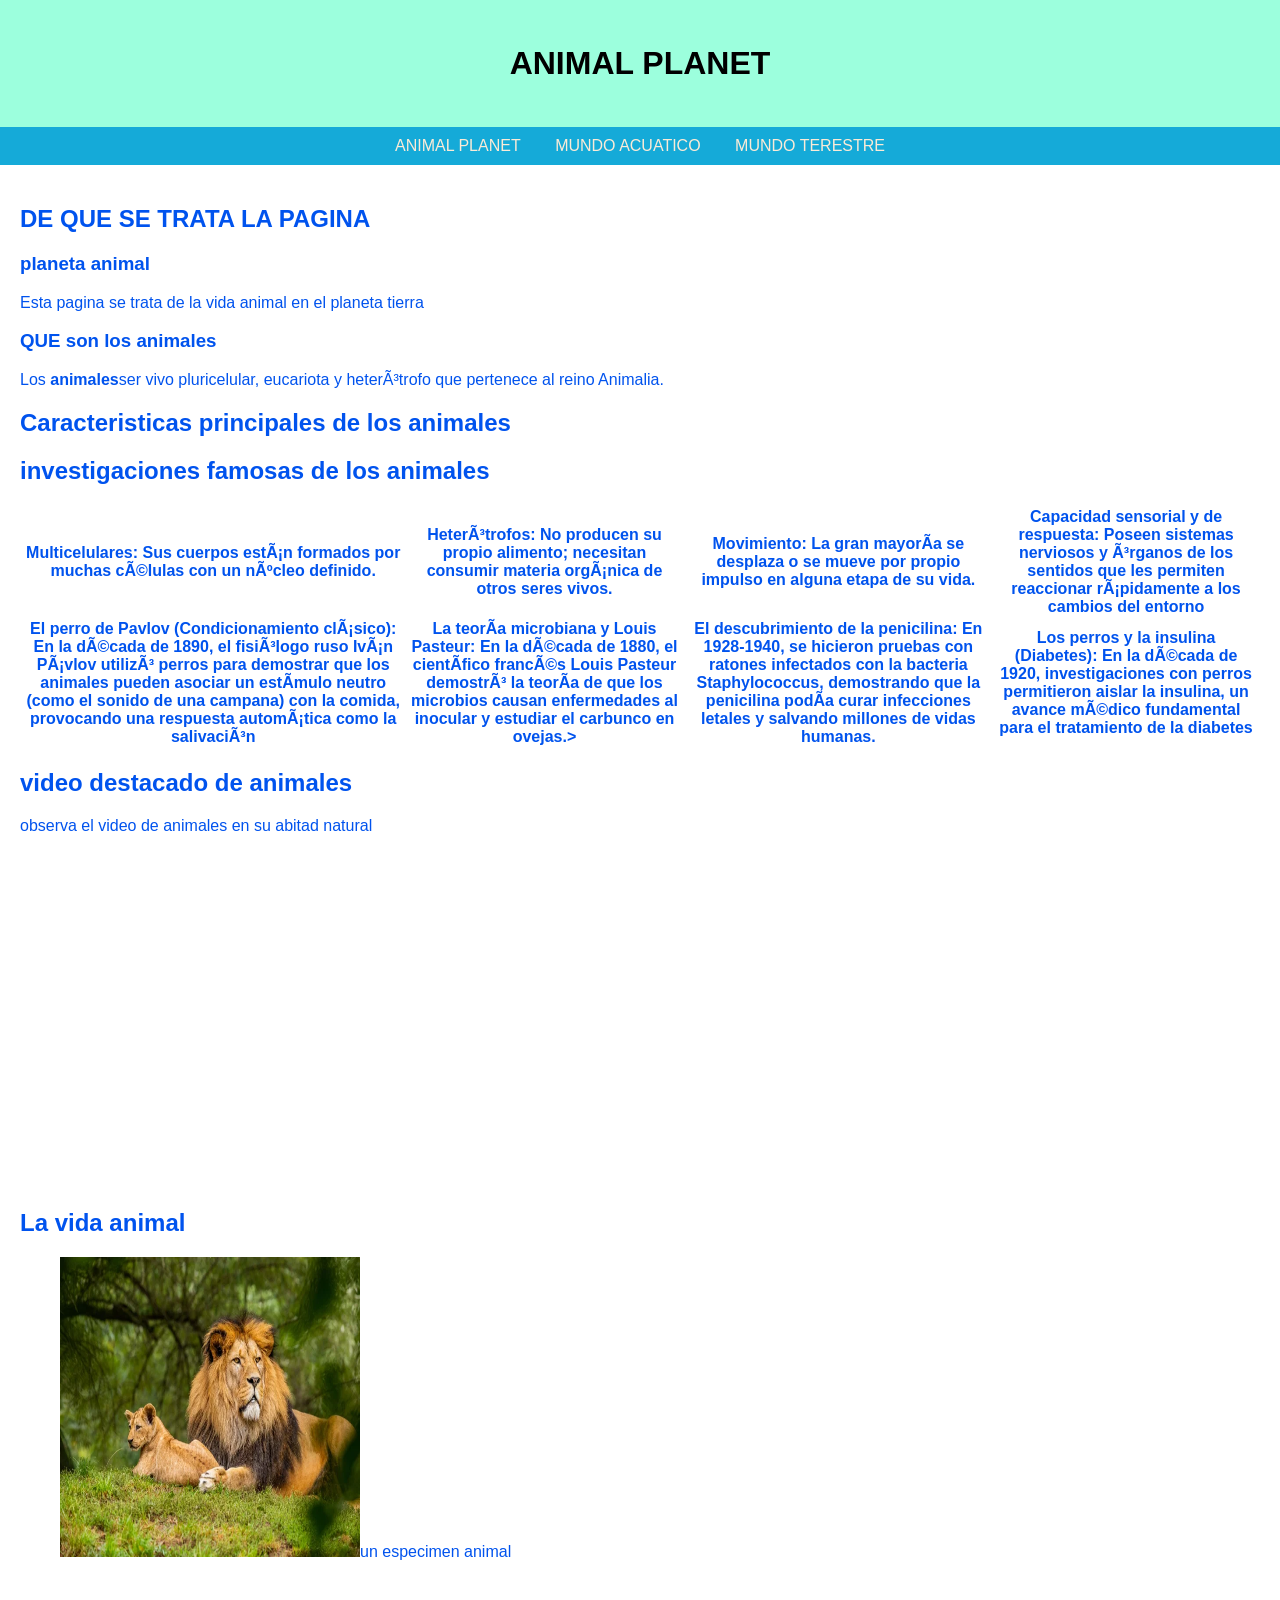
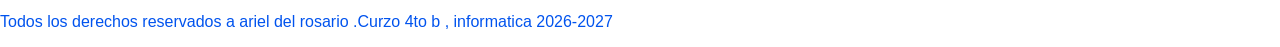
<file: index.html>
<!DOCTYPE html>
<html lang="en">
<head>
    <met<!a charset="UTF-8">
    <meta http-equiv="X-UA-Compatible" content="IE=edge">
    <meta name="viewport" content="width=device-width, initial-scale=1.0">
    <title>MUNDO ANIMAL</title>
    <link rel="stylesheet" href="estilos.css">
</head>
<body>
     
 <!--Encabezado de la pagina-->
 <header>
     <h1> ANIMAL PLANET </h1>
</header>

<nav>
    <ul>
        <li><a href="index.html">ANIMAL PLANET</a></li>
        <li><a href="pag.html">MUNDO ACUATICO</a></li>
        <li><a href="pag2.html">MUNDO TERESTRE</a></li>
    </ul>

</nav>

<!--Contenedor principal Seccion de contenido y aside-->

<div class="contenedor">

<!--Seccion principal ( Lado izquierdo)-->
<section>
<h2>DE QUE SE TRATA LA PAGINA</h2>

<article>
<h3> planeta animal </h3>
<p>Esta pagina se trata de la vida animal en el planeta tierra </p>
</article> 

<article>

    <h3>QUE son los animales  </h3>
    <p>Los <b>animales</b>ser vivo pluricelular, eucariota y heterótrofo que pertenece al reino Animalia. </p>
    
</article>

<h2>Caracteristicas principales de los animales  </h2>

<table>
   <tr> 
         <th> Multicelulares: Sus cuerpos están formados por muchas células con un núcleo definido. </th>
         <th> Heterótrofos: No producen su propio alimento; necesitan consumir materia orgánica de otros seres vivos.</th>
         <th>Movimiento: La gran mayoría se desplaza o se mueve por propio impulso en alguna etapa de su vida. </th>
         <th>Capacidad sensorial y de respuesta: Poseen sistemas nerviosos y órganos de los sentidos que les permiten reaccionar rápidamente a los cambios del entorno</th>
   </tr>

<h2>investigaciones famosas de los animales </h2>

 <tr>
   
   <th>El perro de Pavlov (Condicionamiento clásico): En la década de 1890, el fisiólogo ruso Iván Pávlov utilizó perros para demostrar que los animales pueden asociar un estímulo neutro (como el sonido de una campana) con la comida, provocando una respuesta automática como la salivación</th>
   <th>La teoría microbiana y Louis Pasteur: En la década de 1880, el científico francés Louis Pasteur demostró la teoría de que los microbios causan enfermedades al inocular y estudiar el carbunco en ovejas.></th>
   <th>El descubrimiento de la penicilina: En 1928-1940, se hicieron pruebas con ratones infectados con la bacteria Staphylococcus, demostrando que la penicilina podía curar infecciones letales y salvando millones de vidas humanas. </th>
   <th>Los perros y la insulina (Diabetes): En la década de 1920, investigaciones con perros permitieron aislar la insulina, un avance médico fundamental para el tratamiento de la diabetes</th>

   </tr>

 </table>
 <h2> video destacado de animales</h2>
 <p> observa el video de animales en su abitad natural</p>
 
 <iframe width="560" height="315" src="https://www.youtube.com/embed/Y7dhsTy0PoM?si=eVoM2BiAKLGqTBDp" title="YouTube video player" frameborder="0" allow="accelerometer; autoplay; clipboard-write; encrypted-media; gyroscope; picture-in-picture; web-share" referrerpolicy="strict-origin-when-cross-origin" allowfullscreen></iframe>

</section>


<!--Aside (Columna lateral)-->
<aside>
<h2> La vida animal </h2>
<figure>
<img src="leon-animal-salvaje-ok.webp"alt="imagen de un leon " width="300" height="300"
<figcaption>un especimen animal </figcaption>
</figure>

 
</aside>
</div>
<!--pie de pagina-->
<p>Todos los derechos reservados a ariel del rosario .Curzo 4to b , informatica 2026-2027</p>
<footer>
</footer>
     
</body>
</html>
</file>
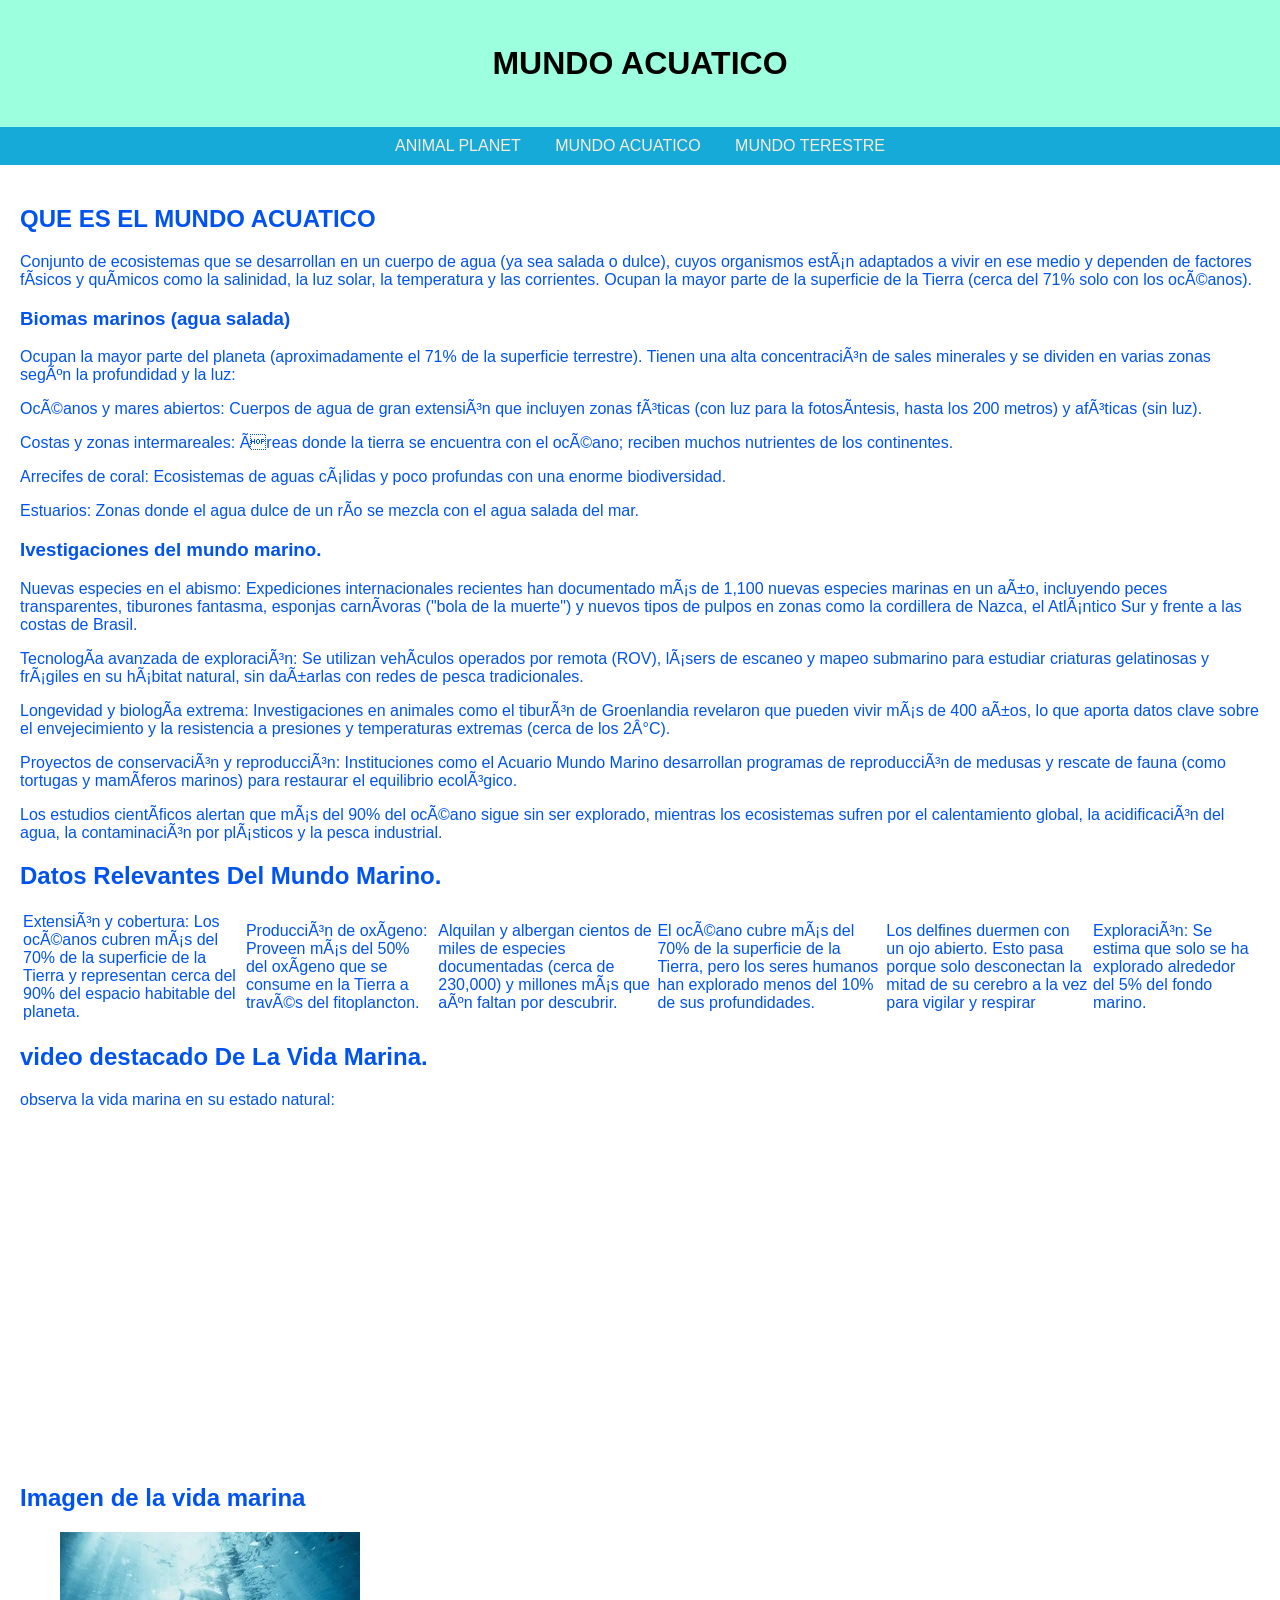
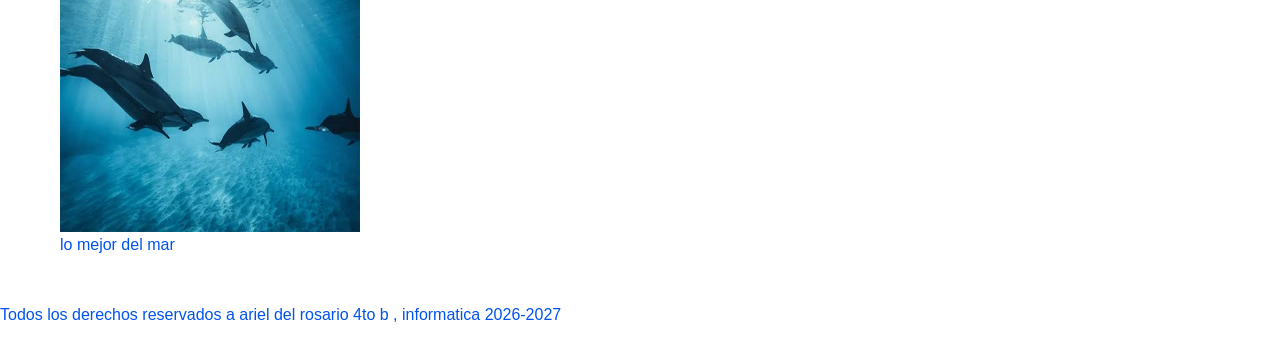
<file: pag.html>
<!DOCTYPE html>
<html lang="en">
<head>
    <met<!a charset="UTF-8">
    <meta http-equiv="X-UA-Compatible" content="IE=edge">
    <meta name="viewport" content="width=device-width, initial-scale=1.0">
    <title>MUNDO ANIMAL </title>
    <link rel="stylesheet" href="estilos.css">
</head>
<body>
     
 <!--Encabezado de la pagina-->
 <header>
     <h1>MUNDO ACUATICO </h1>
</header>

<nav>
    <ul>
        <li><a href="index.html">ANIMAL PLANET</a></li>
        <li><a href="pag.html">MUNDO ACUATICO</a></li>
        <li><a href="pag2.html">MUNDO TERESTRE</a></li>
    </ul>

</nav>

<!--Contenedor principal Seccion de contenido y aside-->

<div class="contenedor">

<!--Seccion principal ( Lado izquierdo)-->
<section>
<h2>QUE ES EL MUNDO ACUATICO </h2>

<article>
      <p>Conjunto de ecosistemas que se desarrollan en un cuerpo de agua (ya sea salada o dulce), cuyos organismos están adaptados a vivir en ese medio y dependen de factores físicos y químicos como la salinidad, la luz solar, la temperatura y las corrientes. Ocupan la mayor parte de la superficie de la Tierra (cerca del 71% solo con los océanos).</p>
      
       <h3> Biomas marinos (agua salada)</h3>
        
        <p>Ocupan la mayor parte del planeta (aproximadamente el 71% de la superficie terrestre). Tienen una alta concentración de sales minerales y se dividen en varias zonas según la profundidad y la luz:</p>
        <p>Océanos y mares abiertos: Cuerpos de agua de gran extensión que incluyen zonas fóticas (con luz para la fotosíntesis, hasta los 200 metros) y afóticas (sin luz).</p>
        <p>Costas y zonas intermareales: Áreas donde la tierra se encuentra con el océano; reciben muchos nutrientes de los continentes.</p>
        <p> Arrecifes de coral: Ecosistemas de aguas cálidas y poco profundas con una enorme biodiversidad.</p>
        <p>Estuarios: Zonas donde el agua dulce de un río se mezcla con el agua salada del mar.</p>
    
</article> 

<article>

    <h3>Ivestigaciones  del mundo marino. </h3>
    <p>Nuevas especies en el abismo: Expediciones internacionales recientes han documentado más de 1,100 nuevas especies marinas en un año, incluyendo peces transparentes, tiburones fantasma, esponjas carnívoras ("bola de la muerte") y nuevos tipos de pulpos en zonas como la cordillera de Nazca, el Atlántico Sur y frente a las costas de Brasil.</p>
    <p>Tecnología avanzada de exploración: Se utilizan vehículos operados por remota (ROV), lásers de escaneo y mapeo submarino para estudiar criaturas gelatinosas y frágiles en su hábitat natural, sin dañarlas con redes de pesca tradicionales.</p>
    <p>Longevidad y biología extrema: Investigaciones en animales como el tiburón de Groenlandia revelaron que pueden vivir más de 400 años, lo que aporta datos clave sobre el envejecimiento y la resistencia a presiones y temperaturas extremas (cerca de los 2°C).</p>
    <p>Proyectos de conservación y reproducción: Instituciones como el Acuario Mundo Marino desarrollan programas de reproducción de medusas y rescate de fauna (como tortugas y mamíferos marinos) para restaurar el equilibrio ecológico.</p>
    <p> Los estudios científicos alertan que más del 90% del océano sigue sin ser explorado, mientras los ecosistemas sufren por el calentamiento global, la acidificación del agua, la contaminación por plásticos y la pesca industrial.</p>

</article>

<h2>Datos Relevantes Del Mundo Marino. </h2>

<table>
   <tr> 
       <td>Extensión y cobertura: Los océanos cubren más del 70% de la superficie de la Tierra y representan cerca del 90% del espacio habitable del planeta.</td> 
       <td>Producción de oxígeno: Proveen más del 50% del oxígeno que se consume en la Tierra a través del fitoplancton.</td>
       <td> Alquilan y albergan cientos de miles de especies documentadas (cerca de 230,000) y millones más que aún faltan por descubrir.</td>
       <td>El océano cubre más del 70% de la superficie de la Tierra, pero los seres humanos han explorado menos del 10% de sus profundidades. </td>
       <td>Los delfines duermen con un ojo abierto. Esto pasa porque solo desconectan la mitad de su cerebro a la vez para vigilar y respirar</td>
       <td>Exploración: Se estima que solo se ha explorado alrededor del 5% del fondo marino.</td>
   
    </tr>

 </table>
 <h2> video destacado De La Vida Marina.</h2>
 <p> observa la vida marina en su estado natural: </p>
 <iframe width="560" height="315" src="https://www.youtube.com/embed/wCHi8B2WK-8?si=YW_BtsJ0Tpjo5v19" title="YouTube video player" frameborder="0" allow="accelerometer; autoplay; clipboard-write; encrypted-media; gyroscope; picture-in-picture; web-share" referrerpolicy="strict-origin-when-cross-origin" allowfullscreen></iframe>
 
  
  </form>

</section>


<!--Aside (Columna lateral)-->
<aside>
<h2> Imagen de la vida marina </h2>
<figure>
<img src="images.jpg" alt="vida marina estado natural"width="300"height="300">
<figcaption> lo mejor del mar </figcaption>
</figure>

 

</aside>
</div>
<!--pie de pagina-->
<footer>
   <p>Todos los derechos reservados a ariel del rosario 4to b , informatica 2026-2027</p>
</footer>
     
</body>
</html>
</file>
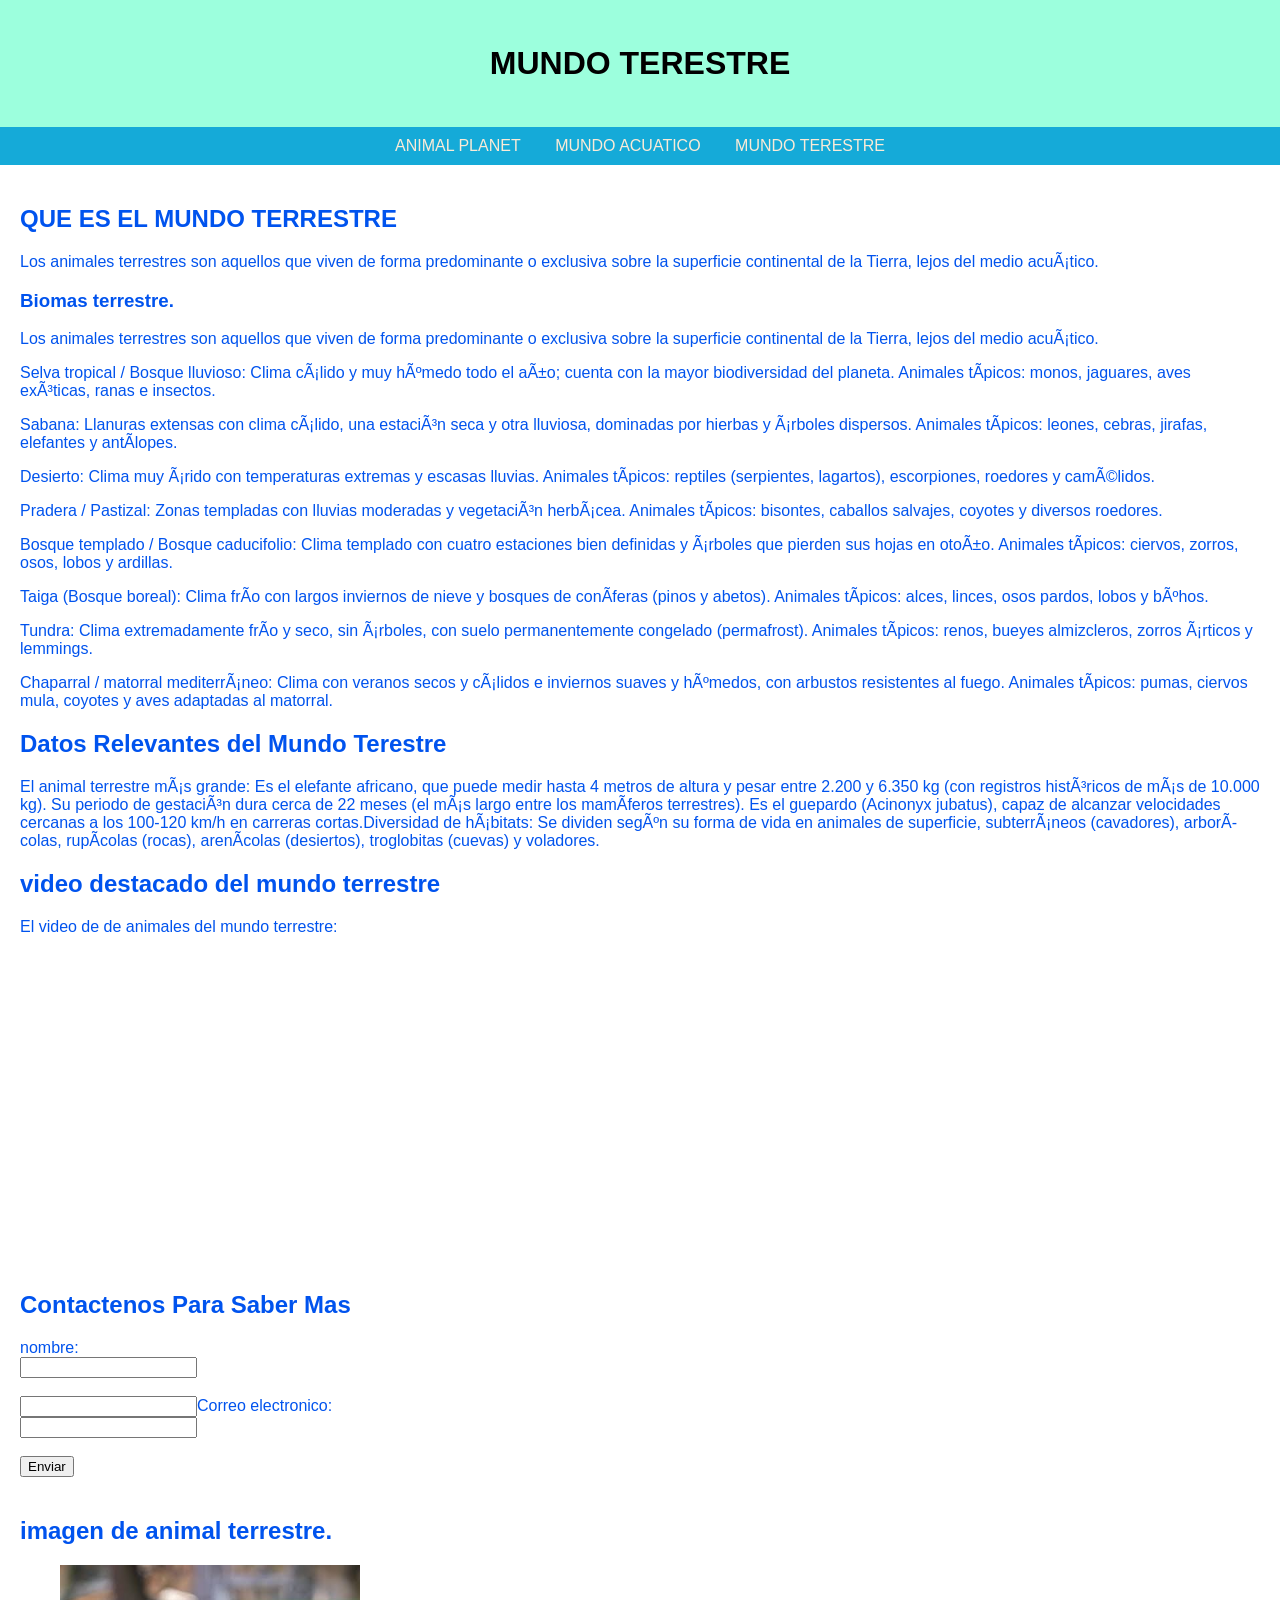
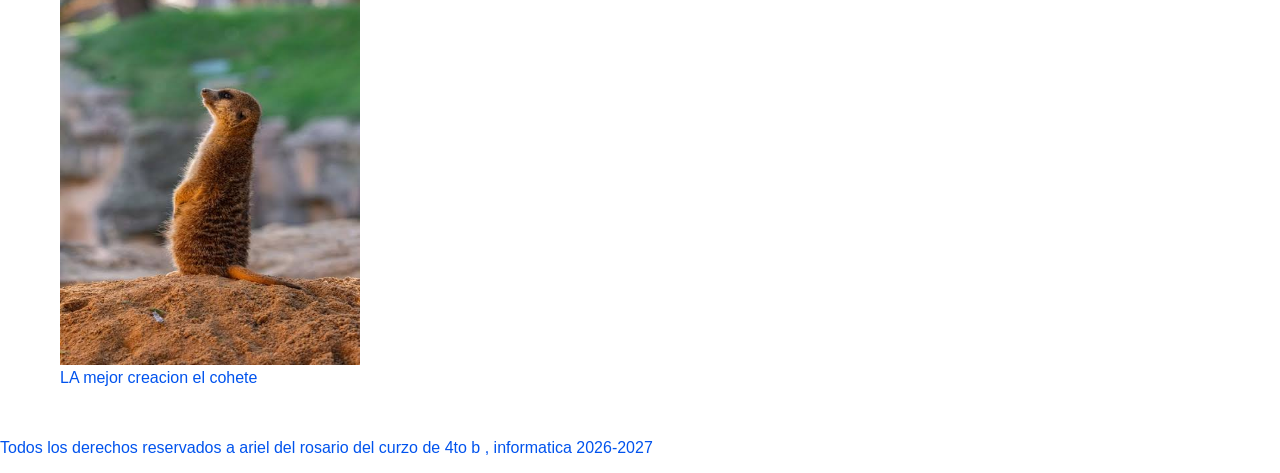
<file: pag2.html>
<!DOCTYPE html>
<html lang="en">
<head>
    <met<!a charset="UTF-8">
    <meta http-equiv="X-UA-Compatible" content="IE=edge">
    <meta name="viewport" content="width=device-width, initial-scale=1.0">
    <title>MUNDO ANIMAL</title>
    <link rel="stylesheet" href="estilos.css">
</head>
<body>
     
 <!--Encabezado de la pagina-->
 <header>
     <h1>MUNDO TERESTRE </h1>
</header>

<nav>
    <ul>
        <li><a href="index.html">ANIMAL PLANET</a></li>
        <li><a href="pag.html">MUNDO ACUATICO</a></li>
        <li><a href="pag2.html">MUNDO TERESTRE</a></li>
    </ul>

</nav>

<!--Contenedor principal Seccion de contenido y aside-->

<div class="contenedor">

<!--Seccion principal ( Lado izquierdo)-->
<section>
<h2> QUE ES EL MUNDO TERRESTRE </h2>

<article>

    <p> Los animales terrestres son aquellos que viven de forma predominante o exclusiva sobre la superficie continental de la Tierra, lejos del medio acuático.</p>

</article>

<h3>Biomas terrestre.</h3>
<article>

   <p> Los animales terrestres son aquellos que viven de forma predominante o exclusiva sobre la superficie continental de la Tierra, lejos del medio acuático.</p>
   <p> Selva tropical / Bosque lluvioso: Clima cálido y muy húmedo todo el año; cuenta con la mayor biodiversidad del planeta. Animales típicos: monos, jaguares, aves exóticas, ranas e insectos.</p>
   <p> Sabana: Llanuras extensas con clima cálido, una estación seca y otra lluviosa, dominadas por hierbas y árboles dispersos. Animales típicos: leones, cebras, jirafas, elefantes y antílopes.</p>
   <p> Desierto: Clima muy árido con temperaturas extremas y escasas lluvias. Animales típicos: reptiles (serpientes, lagartos), escorpiones, roedores y camélidos.</p>
   <p> Pradera / Pastizal: Zonas templadas con lluvias moderadas y vegetación herbácea. Animales típicos: bisontes, caballos salvajes, coyotes y diversos roedores.</p>
   <p> Bosque templado / Bosque caducifolio: Clima templado con cuatro estaciones bien definidas y árboles que pierden sus hojas en otoño. Animales típicos: ciervos, zorros, osos, lobos y ardillas.</p>
   <p> Taiga (Bosque boreal): Clima frío con largos inviernos de nieve y bosques de coníferas (pinos y abetos). Animales típicos: alces, linces, osos pardos, lobos y búhos.</p>
   <p> Tundra: Clima extremadamente frío y seco, sin árboles, con suelo permanentemente congelado (permafrost). Animales típicos: renos, bueyes almizcleros, zorros árticos y lemmings.</p>
   <p> Chaparral / matorral mediterráneo: Clima con veranos secos y cálidos e inviernos suaves y húmedos, con arbustos resistentes al fuego. Animales típicos: pumas, ciervos mula, coyotes y aves adaptadas al matorral.</p>

</article> 


<h2>Datos Relevantes del Mundo Terestre </h2>

<table>
   <tr> El animal terrestre más grande: Es el elefante africano, que puede medir hasta 4 metros de altura y pesar entre 2.200 y 6.350 kg (con registros históricos de más de 10.000 kg). Su periodo de gestación dura cerca de 22 meses (el más largo entre los mamíferos terrestres).</tr>
   <tr> Es el guepardo (Acinonyx jubatus), capaz de alcanzar velocidades cercanas a los 100-120 km/h en carreras cortas.</tr>
   <tr>Diversidad de hábitats: Se dividen según su forma de vida en animales de superficie, subterráneos (cavadores), arborícolas, rupícolas (rocas), arenícolas (desiertos), troglobitas (cuevas) y voladores.</tr>
 

 </table>
 
 <h2> video destacado del mundo terrestre</h2>
 <p> El video de de animales del mundo terrestre: </p>
 <iframe width="560" height="315" src="https://www.youtube.com/embed/zaPjsFz6aDs?si=PMKPSc7wpcJpU6D0" title="YouTube video player" frameborder="0" allow="accelerometer; autoplay; clipboard-write; encrypted-media; gyroscope; picture-in-picture; web-share" referrerpolicy="strict-origin-when-cross-origin" allowfullscreen></iframe>
 
  <h2> Contactenos Para Saber Mas </h2>
  <form action="#"  method="post">
  <imput for="nombre">nombre:</label><br>
  <input type="text" id="nombre" name="nombre"><br><br>
  <input type="email">Correo electronico:</label> <br>
  <input type="email" id="email" name="email"><br><br>
  <input type="submit" value="Enviar">
  </form>

</section>


<!--Aside (Columna lateral)-->
<aside>

<h2> imagen de animal terrestre.</h2>

<figure>
<img src="images (1).jpg" alt="" width="300" height="400"> 
<figcaption>LA mejor creacion el cohete </figcaption>

</figure>


 </dl>

</aside>
</div>
<!--pie de pagina-->
<footer>
   <p>Todos los derechos reservados a ariel del rosario del curzo de  4to b , informatica 2026-2027</p>
</footer>
     
</body>
</html>
</file>
<file: estilos.css>
/*1.flow general de la pagina */
body {
    font-family : Arial, sans-serif; /*tipo de letra */
    margin:0;/*Margen*/
    padding: 0;
    background-color: rgba(255, 255, 255, 0.507); /*volor de fondo*/
    color: #0053ee; /*Color de texto*/

}

/*Encabezado (Header) */
header {
    background-color:rgba(127, 255, 212, 0.774);
    text-align: center;
    padding:  45px;

}
header h1 {
    margin: 0;
    color: black;

}
/* 3 menu de navegacion */

nav {
    background-color: rgb(21, 170, 216);
    padding: 10px;

}

nav ul{
    list-style: none; /*Quitar viñetas de la lista */
    margin: 0;
    padding: 0;
    text-align: center;
    
}
nav li {
    display: inline-block;/*pone los elementos en la fila,uno al lado del otro*/
    margin:0 15px ;

}

nav ul li a {
 color: antiquewhite;
text-decoration: none;

}

nav ul li a:hover{
text-decoration: underline;
}

/*contenedor principal */
.contenedor {
    display: flex;/* Activa el modo flex*/
    flex-wrap: wrap;/*permite que las filas se adaptan segun el tamaño de la pantalla*/
    gap: 20px; /* espacios entre la seccion y el aside*/
    padding: 20px;
    
}
</file>
